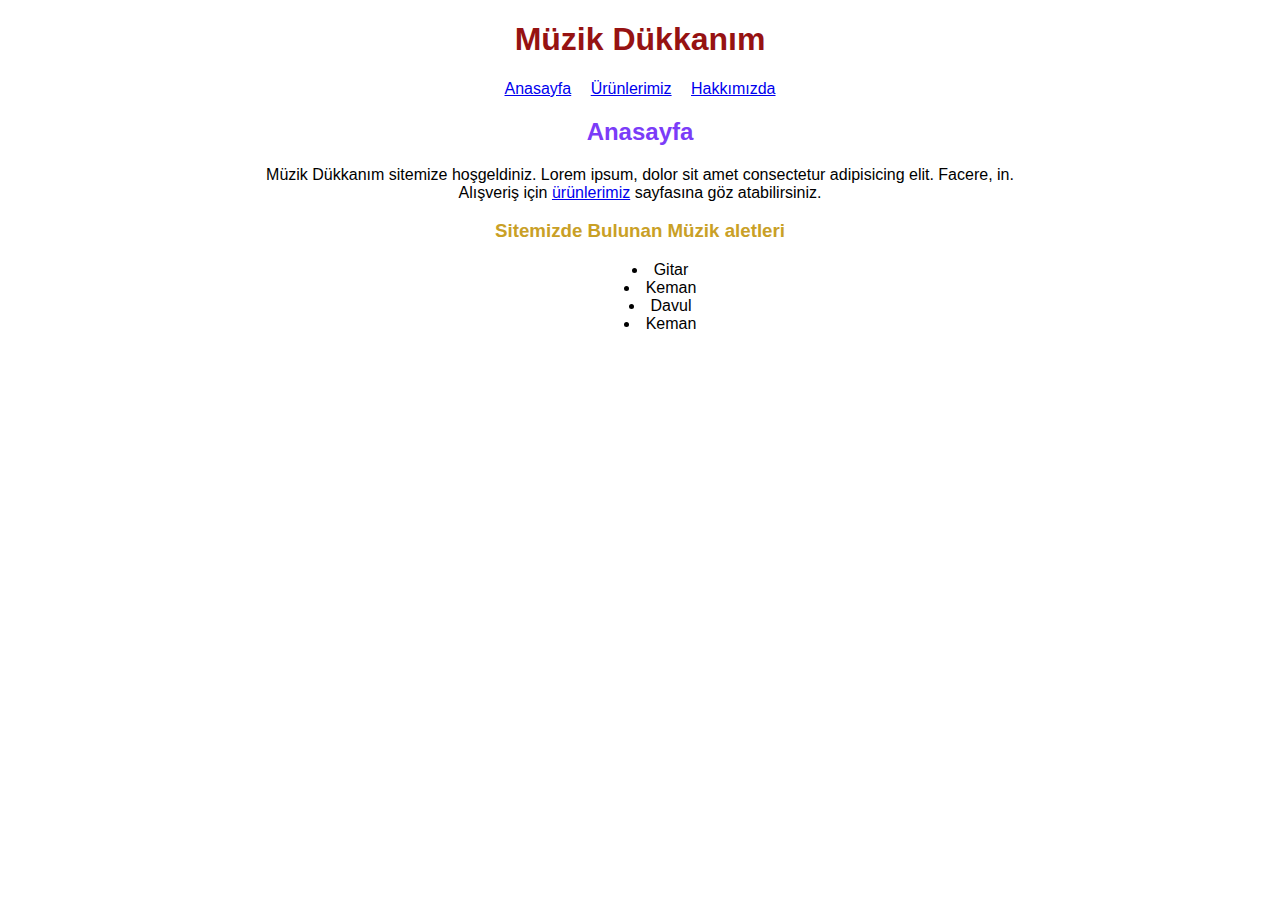
<file: Ödev4(müzikmarketim)/index.html>
<!DOCTYPE html>
<html lang="tr">
<head>
    <meta charset="UTF-8">
    <meta http-equiv="X-UA-Compatible" content="IE=edge">
    <meta name="viewport" content="width=device-width, initial-scale=1.0">
    <title>Anasayfa</title>
    <link rel="stylesheet" href="css/kodluyoruz.css">
</head>


<body>

<h1>Müzik Dükkanım</h1>


<!--Navbar Start-->
<nav class="navbar">
    <ul class="navbarul">
        <li class="navbarli"><a href="index.html">Anasayfa</a></li>
        <li class="navbarli ml15"><a href="products.html">Ürünlerimiz</a></li>
        <li class="navbarli ml15"><a href="about-us.html">Hakkımızda</a></li>
    </ul>
</nav>


<!--Navbar End-->

    <h2>Anasayfa</h2>

    <p>Müzik Dükkanım sitemize hoşgeldiniz. Lorem ipsum, dolor sit amet consectetur adipisicing elit. Facere, in. 
         <br>Alışveriş için <a href="products.html">ürünlerimiz</a> sayfasına göz atabilirsiniz.
    </p>
<article>
    <h3>Sitemizde Bulunan Müzik aletleri</h3>

    <ul class="indexul">
         <li>Gitar</li>
         <li>Keman</li>
         <li>Davul</li>
         <li>Keman</li>
    </ul>
</article>
    
</body>
</html>
</file>
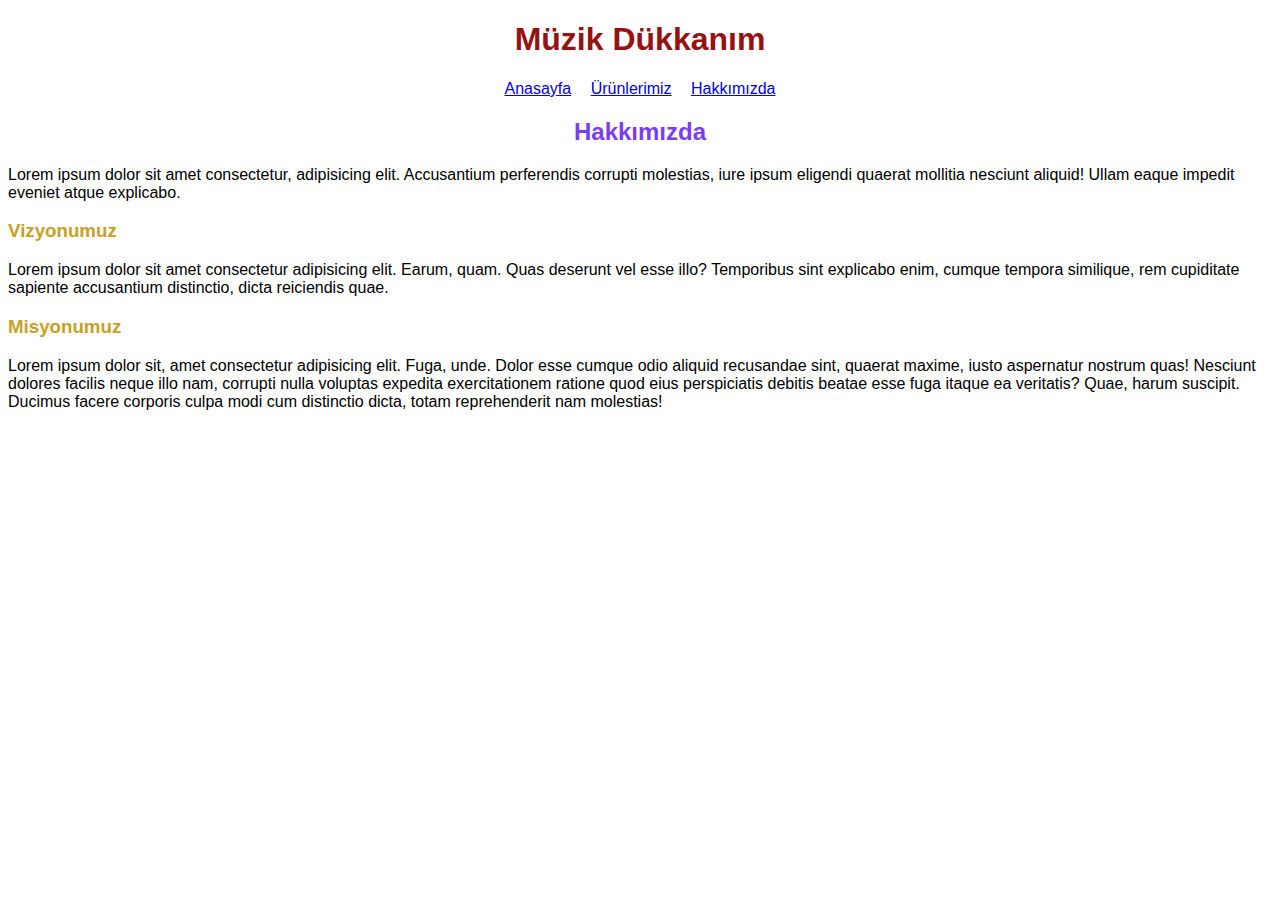
<file: Ödev4(müzikmarketim)/about-us.html>
<!DOCTYPE html>
<html lang="tr">
<head>
    <meta charset="UTF-8">
    <meta http-equiv="X-UA-Compatible" content="IE=edge">
    <meta name="viewport" content="width=device-width, initial-scale=1.0">
    <title>Hakkımızda</title>
    <link rel="stylesheet" href="css/kodluyoruz.css">
</head>
<body>

<h1>Müzik Dükkanım</h1>

<!--Navbar Start-->
<nav class="navbar">
    <ul class="navbarul">
        <li class="navbarli"><a href="index.html">Anasayfa</a></li>
        <li class="navbarli ml15"><a href="products.html">Ürünlerimiz</a></li>
        <li class="navbarli ml15"><a href="about-us.html">Hakkımızda</a></li>
    </ul>
</nav>


<!--Navbar End-->

<h2>Hakkımızda</h2>

<article class="left-alignment">

    <p>Lorem ipsum dolor sit amet consectetur, adipisicing elit. Accusantium perferendis corrupti molestias, iure ipsum eligendi quaerat mollitia nesciunt aliquid! Ullam eaque impedit eveniet atque explicabo.</p>
    <h3>Vizyonumuz</h3>
    <p>Lorem ipsum dolor sit amet consectetur adipisicing elit. Earum, quam. Quas deserunt vel esse illo? Temporibus sint explicabo enim, cumque tempora similique, rem cupiditate sapiente accusantium distinctio, dicta reiciendis quae.</p>
    <h3>Misyonumuz</h3>
    <p>Lorem ipsum dolor sit, amet consectetur adipisicing elit. Fuga, unde. Dolor esse cumque odio aliquid recusandae sint, quaerat maxime, iusto aspernatur nostrum quas! Nesciunt dolores facilis neque illo nam, corrupti nulla voluptas expedita exercitationem ratione quod eius perspiciatis debitis beatae esse fuga itaque ea veritatis? Quae, harum suscipit. Ducimus facere corporis culpa modi cum distinctio dicta, totam reprehenderit nam molestias!</p>
    

</article>
    
</body>
</html>
</file>
<file: Ödev4(müzikmarketim)/css/kodluyoruz.css>
/********** Genel Tanımlamalar **********/
body {
    text-align: center;
    font-family:Arial, Helvetica, sans-serif;
}
h1 {
    color:#961212;
}
h2 {
    color: #7b3cf8;
}
h3 {
    color: #c9a026;
}
/********** Navbar **********/
.ml15{
    margin-left: 15px;
}
.navbar{
    display: flex;
    justify-content: center;
    
}
.navbarul{
    list-style: none;
    text-align: center;
    padding: 0;
    margin: 0;
}
.navbarli{
    display: inline;
}
/********** İndex-page **********/
.indexul {
    list-style-position: inside;
}

/********** About-us **********/
.left-alignment {
    text-align: left;
}
.ol-product {
    list-style-position: inside;
}
</file>
